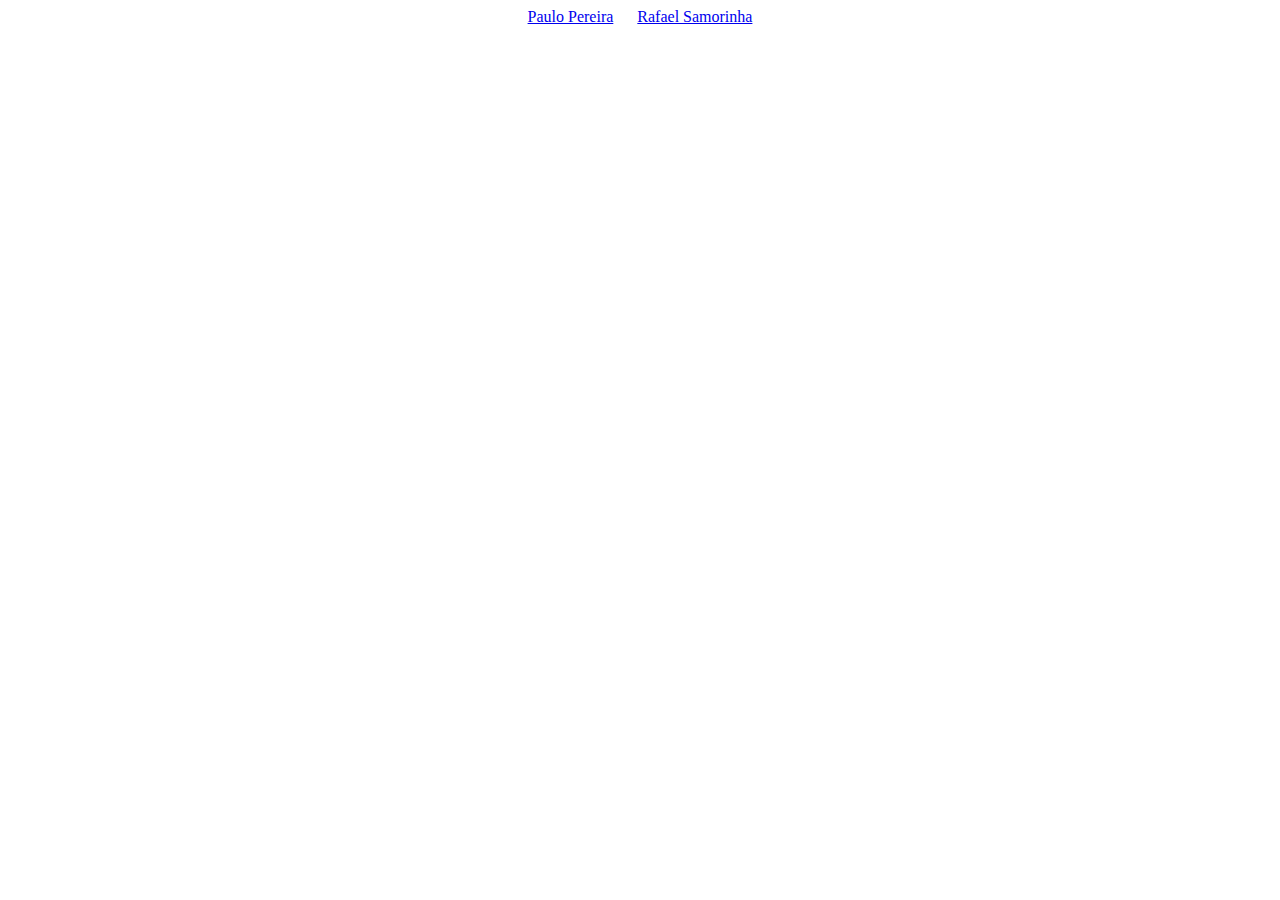
<file: linkedin.html>
<html>
<head>

<base target="_blank" />

<!--LinkedIn-->
<script type="text/javascript" src="https://platform.linkedin.com/badges/js/profile.js" async defer></script>

</head>
<body>
    <div class="container" style="text-align: center;">
        
        <div style="display: inline-block; -webkit-column-break-inside: avoid; -moz-column-break-inside: avoid; margin-bottom: 10px; margin-left: 10px; margin-right: 10px;">
            <div class="LI-profile-badge"  data-version="v1" data-size="medium" data-locale="en_US" data-type="vertical" data-theme="dark" data-vanity="paulopereira98">
                <a class="LI-simple-link" href='https://linkedin.com/in/paulopereira98?trk=profile-badge'>Paulo Pereira</a>
            </div>
        </div>
        <div style="display: inline-block; -webkit-column-break-inside: avoid; -moz-column-break-inside: avoid; margin-bottom: 10px; margin-left: 10px; margin-right: 10px;">
            <div class="LI-profile-badge"  data-version="v1" data-size="medium" data-locale="en_US" data-type="vertical" data-theme="dark" data-vanity="rafael-samorinha-9344b61b0">
                <a class="LI-simple-link" href='https://www.linkedin.com/in/rafael-samorinha-9344b61b0/?trk=profile-badge'>Rafael Samorinha</a>
            </div>
        </div>
    </div>    
</body>
</html>
</file>
